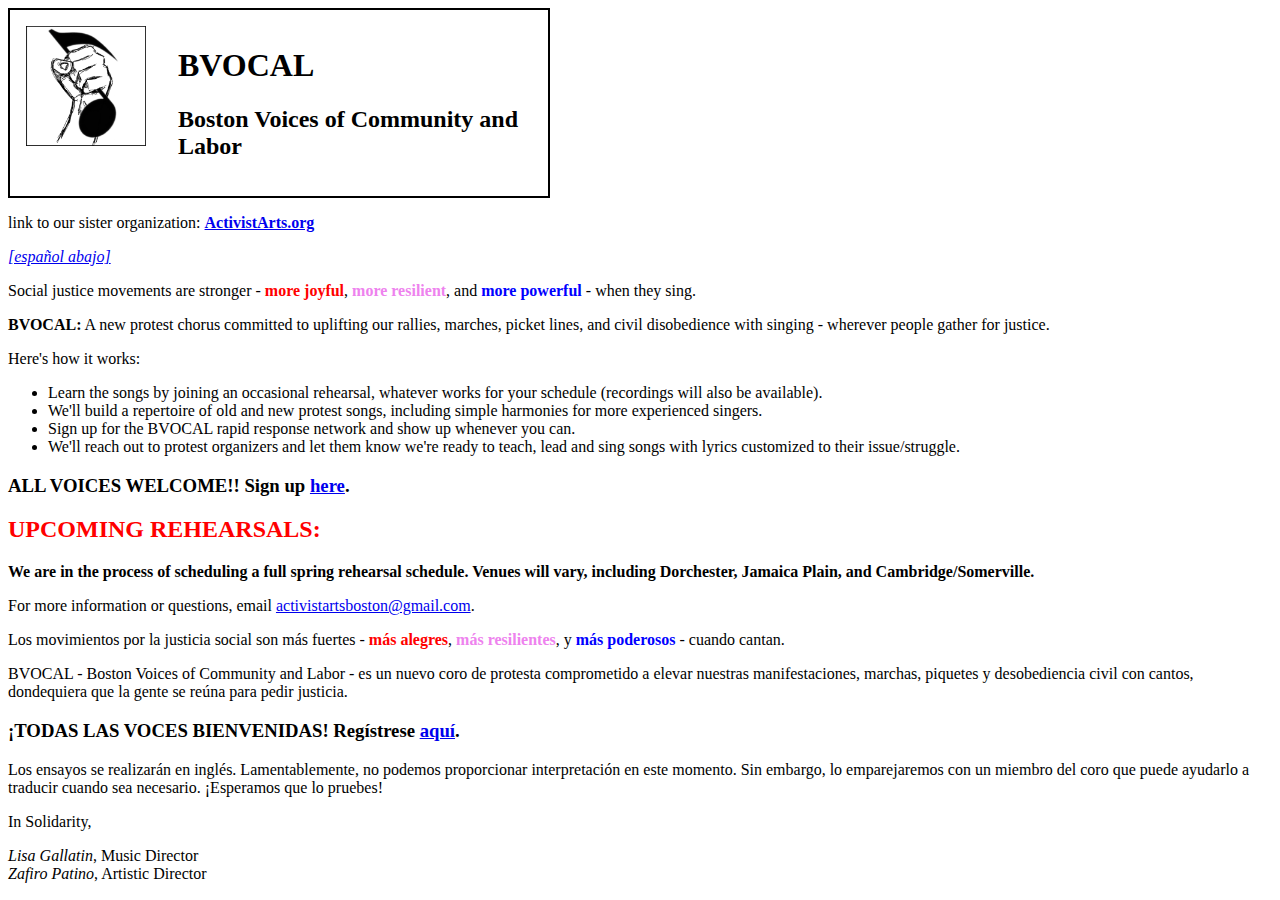
<file: index.html>
<!DOCTYPE html>
<html lang="en">
<head>
  <meta charset="UTF-8">
  <meta name="viewport" content="width=device-width, initial-scale=1.0">
  <meta name="description" content="Boston Voices of Community and Labor">
  <link rel="shortcut icon" type="image/jpg" href="images/bvocal2_ico.png"> 
  <title>BVOCAL</title>

  <style>
    .sig {
      font-family: cursive;
      font-style: italic;
    }
    .joyful {
      font-weight: bold;
      color: red;
    }
    .resilient {
      font-weight: bold;
      color: violet;
    }
    .powerful {
      font-weight: bold;
      color: blue;
    }
    header {
      border:2px black solid; 
      padding: 1rem; 
      width: 40%;
    }
    header img {
      float: left;
      height: 120px;
      margin-right: 2rem;;
    }
    
  </style>
</head>
<body>
  <header>
    <img src="images/bvocal2_sm.png">
    <h1>BVOCAL</h1>
    <h2>Boston Voices of Community and Labor</h2>
  </header>
  
  <p>link to our sister organization: <strong><a href="https://ActivistArts.org">ActivistArts.org</a></strong></p>
  <p><em><a href="#espanol">[español abajo]</a></em></p>
  <section id="english">
    <p>Social justice movements are stronger &dash; <span class="joyful">more joyful</span>, <span class="resilient">more resilient</span>, and <span class="powerful">more powerful</span> &dash; when they sing.</p>

    <div class="logo">
      
      <div>
        <strong>BVOCAL:</strong> A new protest chorus committed to uplifting our rallies, marches, picket lines, and civil disobedience with singing &dash; wherever people gather for justice.
      </div>
      
    </div>

    <p>Here&apos;s how it works:</p>
    <ul>
      <li>Learn the songs by joining an occasional rehearsal, whatever works for your schedule (recordings will also be available).</li>
      <li>We&apos;ll build a repertoire of old and new protest songs, including simple harmonies for more experienced singers.</li>
      <li>Sign up for the BVOCAL rapid response network and show up whenever you can.</li>
      <li>We&apos;ll reach out to protest organizers and let them know we&apos;re ready to teach, lead and sing songs with lyrics customized to their issue/struggle.</li>

    </ul>
    
    <h3>ALL VOICES WELCOME!! Sign up <a target="_blank" rel="noopener" href="https://docs.google.com/forms/d/e/1FAIpQLSc8-saJuTXmFAJWN4TSMVpcHQERhRJ7r67KVJfbC2fk6HdloA/viewform?usp=header">here</a>.</h3>

    <h2 style="color: red; font-weight: bold;">UPCOMING REHEARSALS:</h2>

    <p><strong>We are in the process of scheduling a full spring rehearsal schedule. Venues will vary, including Dorchester, Jamaica Plain, and Cambridge/Somerville.</strong></p>

    <p>For more information or questions, email <a href="mailto:activistartsboston@gmail.com">activistartsboston@gmail.com</a>.</p>
  </section>
  <section id="espanol">

    <p>Los movimientos por la justicia social son más fuertes &dash; <span class="joyful">más alegres</span>, <span class="resilient">más resilientes</span>, y <span class="powerful">más poderosos</span> &dash; cuando cantan.</p>


    <p>BVOCAL &dash; Boston Voices of Community and Labor &dash; es un nuevo coro de protesta comprometido a elevar nuestras manifestaciones, marchas, piquetes y desobediencia civil con cantos, dondequiera que la gente se reúna para pedir justicia.</p>

    <h3>¡TODAS LAS VOCES BIENVENIDAS! Regístrese <a target="_blank" rel="noopener" href="https://docs.google.com/forms/d/e/1FAIpQLSc8-saJuTXmFAJWN4TSMVpcHQERhRJ7r67KVJfbC2fk6HdloA/viewform?usp=header">aquí</a>.</h3>

    <p>Los ensayos se realizarán en inglés. Lamentablemente, no podemos proporcionar interpretación en este momento. Sin embargo, lo emparejaremos con un miembro del coro que puede ayudarlo a traducir cuando sea necesario. ¡Esperamos que lo pruebes!</p>

  </section>


  <p>In Solidarity,</p>

  <p>
    <span class="sig">Lisa Gallatin</span>, Music Director
    <br>
    <span class="sig">Zafiro Patino</span>, Artistic Director
  </p>


</body>
</html>
</file>
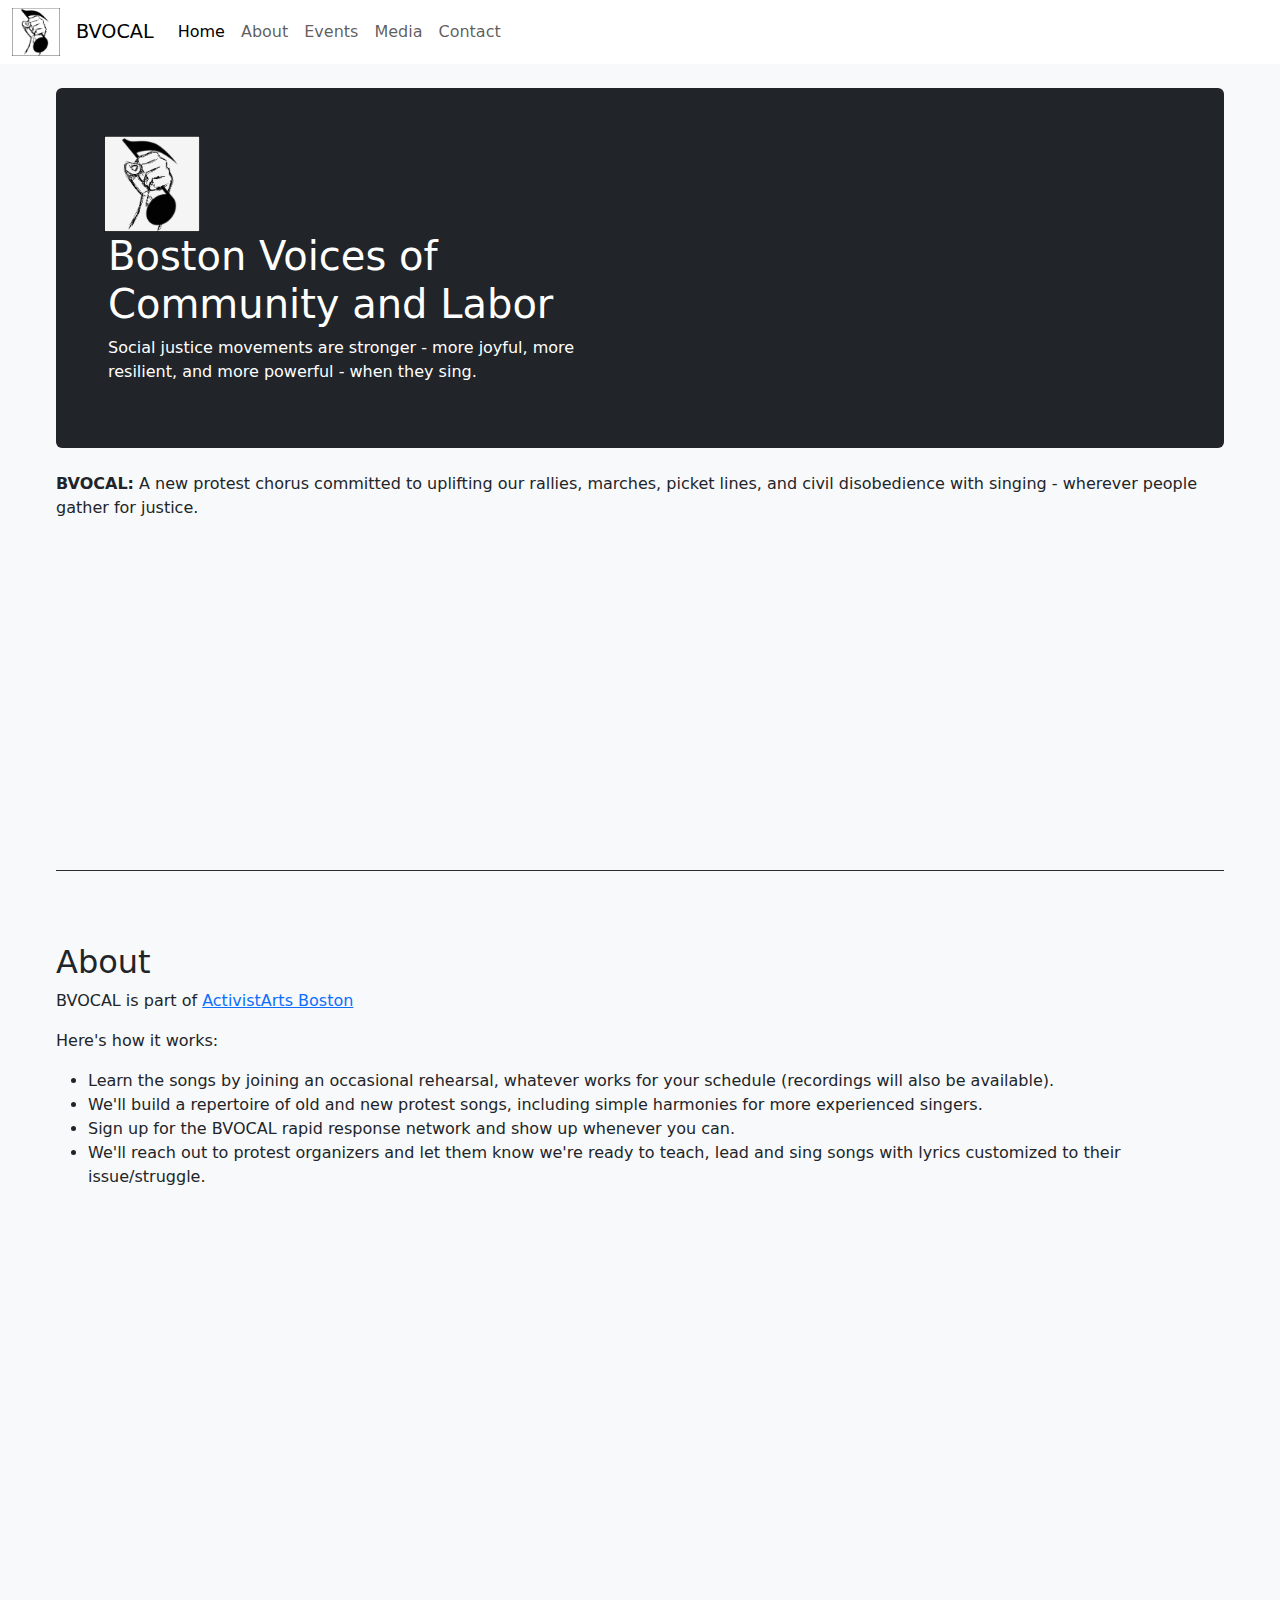
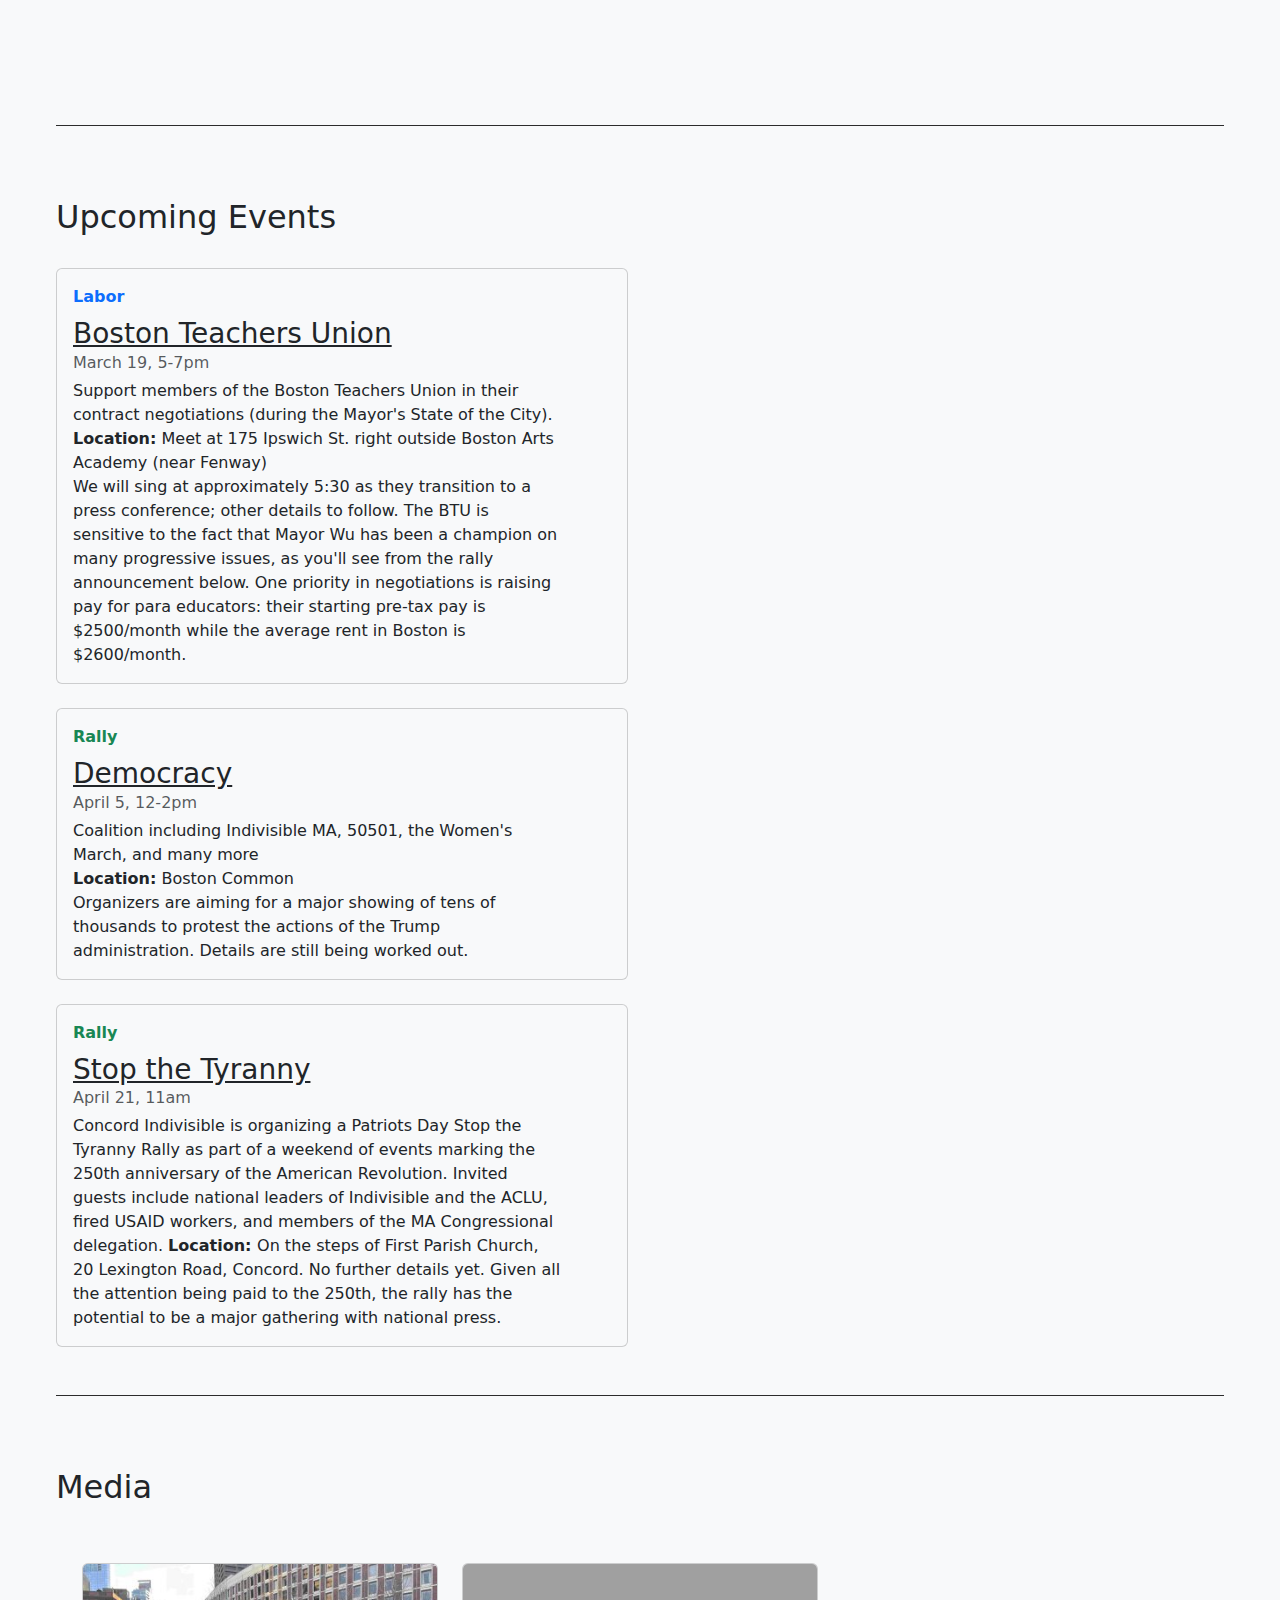
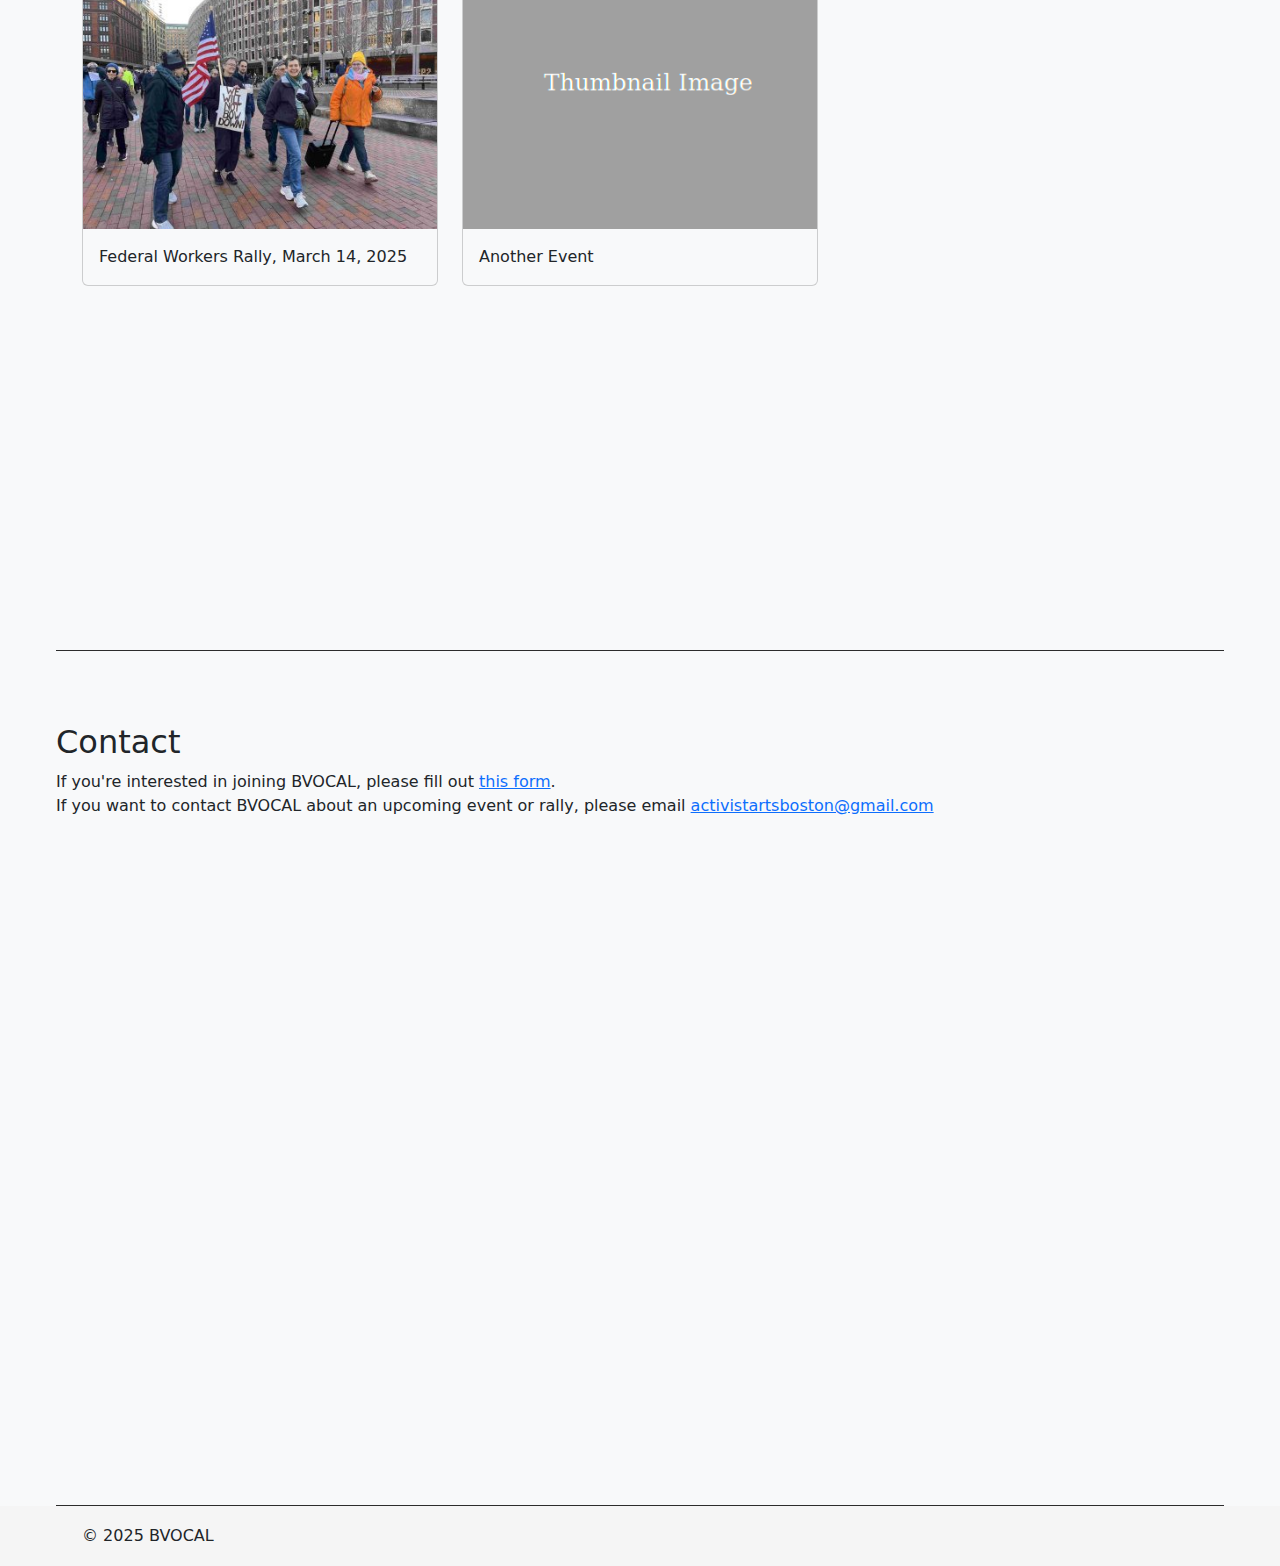
<file: dev1.html>
<!DOCTYPE html>
<html lang="en">
<head>
  <meta charset="UTF-8">
  <meta name="viewport" content="width=device-width, initial-scale=1.0">
  <link href="https://cdn.jsdelivr.net/npm/bootstrap@5.3.3/dist/css/bootstrap.min.css" rel="stylesheet" integrity="sha384-QWTKZyjpPEjISv5WaRU9OFeRpok6YctnYmDr5pNlyT2bRjXh0JMhjY6hW+ALEwIH" crossorigin="anonymous">
  <link rel="stylesheet" href="dev1.css">
  <meta name="description" content="Boston Voices of Community and Labor">
  <link rel="shortcut icon" type="image/jpg" href="images/bvocal2_ico.png"> 
  <title>BVOCAL</title>
</head>
<body data-bs-spy="scroll" data-bs-target="#navbar" tabindex="0">
  <header>
    <nav class="navbar navbar-expand-md bg-body fixed-top">
      <div class="container-fluid">
        <a href="#scrollspyHome">
          <img class="logo" alt="Logo" src="images/bvocal2_lg.png">
        </a>
        <span class="navbar-brand mb-0 h1">BVOCAL</span>
        <button class="navbar-toggler" type="button" data-bs-toggle="collapse" data-bs-target="#navbar" aria-controls="navbar" aria-expanded="false" aria-label="Toggle navigation">
          <span class="navbar-toggler-icon"></span>
        </button>
        <div class="collapse navbar-collapse" id="navbar">
          <ul class="navbar-nav">
            <li class="nav-item">
              <a class="nav-link active" aria-current="page" href="#scrollspyHome">Home</a>
            </li>
            <li class="nav-item">
              <a class="nav-link" href="#scrollspyAbout">About</a>
            </li>
            <li class="nav-item">
              <a class="nav-link" href="#scrollspyEvents">Events</a>
            </li>
            <li class="nav-item">
              <a class="nav-link" href="#scrollspyMedia">Media</a>
            </li>
            <li class="nav-item">
              <a class="nav-link" href="#scrollspyContact">Contact</a>
            </li>
          </ul>
        </div>
      </div>
    </nav>
  </header>
  <main class="inner cover">
    <section id="scrollspyHome">
      <div class="jumbotron p-3 p-md-5 text-white rounded bg-dark container-fluid">
        <img class="col-md-6 banner-logo" src="images/bvocal2_lg.png" alt="Logo">
        <div class="col-md-6 px-1">
          <div class="h1">Boston Voices of Community and Labor</div>
          <p>Social justice movements are stronger &dash; more joyful, more resilient, 
            and more powerful &dash; when they sing.</p>
        </div>
        
      </div>
      
      <div class="mt-4">
        <strong>BVOCAL:</strong> A new protest chorus committed to uplifting our rallies, marches, picket lines, and civil disobedience with singing &dash; wherever people gather for justice.

      </div>
      

    </section>
    <section id="scrollspyAbout">
      <h2>About</h2>
      <p>BVOCAL is part of <a href="https://ActivistArts.org">ActivistArts Boston</a></p>
  
      <p>Here&apos;s how it works:</p>
      <ul>
        <li>Learn the songs by joining an occasional rehearsal, whatever works for your schedule (recordings will also be available).</li>
        <li>We&apos;ll build a repertoire of old and new protest songs, including simple harmonies for more experienced singers.</li>
        <li>Sign up for the BVOCAL rapid response network and show up whenever you can.</li>
        <li>We&apos;ll reach out to protest organizers and let them know we&apos;re ready to teach, lead and sing songs with lyrics customized to their issue/struggle.</li>
      </ul>
      
    </section>
    <section id="scrollspyEvents">
      <h2>Upcoming Events</h2>
      <br>
      <div class="row mb-2">
        <div class="col-md-6">
          <div class="card flex-md-row mb-4 box-shadow h-md-250">
            <div class="card-body d-flex flex-column align-items-start">
              <strong class="d-inline-block mb-2 text-primary">Labor</strong>
              <h3 class="mb-0">
                <a class="text-dark" href="#">Boston Teachers Union</a>
              </h3>
              <div class="mb-1 text-muted">March 19, 5-7pm</div>
              <p class="card-text mb-auto">
                Support members of the Boston Teachers Union in their contract negotiations (during the Mayor's State of the City).<br>
                <strong>Location:</strong> Meet at 175 Ipswich St. right outside Boston Arts Academy (near Fenway)
                <br>
                We will sing at approximately 5:30 as they transition to a press conference; other details to follow.
                The BTU is sensitive to the fact that Mayor Wu has been a champion on many progressive issues, as you'll see from the rally announcement below. 
                One priority in negotiations is raising pay for para educators: their starting pre-tax pay is $2500/month while the average rent in Boston is $2600/month.
              </p>
            </div>
            <img class="card-img-right flex-auto d-none d-md-block" src="images/placeholder.png" width="250" alt="Card image cap">
          </div>

          <div class="card flex-md-row mb-4 box-shadow h-md-250">
            <div class="card-body d-flex flex-column align-items-start">
              <strong class="d-inline-block mb-2 text-success">Rally</strong>
              <h3 class="mb-0">
                <a class="text-dark" href="https://docs.google.com/forms/d/e/1FAIpQLSfpQnl6HsuJL6o_4sVEYnQGxE2GyTU9asHzwuyiwd07wrt2CA/viewform" title="Sign Up to Show Up">Democracy</a>
              </h3>
              <div class="mb-1 text-muted">April 5, 12-2pm</div>
              <p class="card-text mb-auto">
                Coalition including Indivisible MA, 50501, the Women's March, and many more<br>
                <strong>Location:</strong> Boston Common<br>
                Organizers are aiming for a major showing of tens of thousands to protest the actions of the Trump administration. Details are still being worked out.<br>
              </p>
            </div>
            <img class="card-img-right flex-auto d-none d-md-block" src="images/placeholder.png" width="250" alt="Card image cap">
          </div>

          <div class="card flex-md-row mb-4 box-shadow h-md-250">
            <div class="card-body d-flex flex-column align-items-start">
              <strong class="d-inline-block mb-2 text-success">Rally</strong>
              <h3 class="mb-0">
                <a class="text-dark" title="Sign Up to Show Up" href="https://docs.google.com/forms/d/e/1FAIpQLSf9eTwGHt8lxerXq72Pm0g9qSFUUoGZkpNUFtUwaSL_GUxYdQ/viewform?usp=header">Stop the Tyranny</a>
              </h3>
              <div class="mb-1 text-muted">April 21, 11am</div>
              <p class="card-text mb-auto">Concord Indivisible is organizing a Patriots Day Stop the Tyranny Rally as part of a weekend of events marking the 250th anniversary of the 
                American Revolution. Invited guests include national leaders of Indivisible and the ACLU, fired USAID workers, and members of the MA Congressional delegation. 
                <strong>Location: </strong>On the steps of First Parish Church, 20 Lexington Road, Concord. 
                No further details yet. Given all the attention being paid to the 250th, the rally has the potential to be a major gathering with national press.</p> 
              </div>
              <img class="card-img-right flex-auto d-none d-md-block" src="images/placeholder.png" width="250" alt="Card image cap">
          </div>
        </div>
      </div>
      
    </section>
    <section id="scrollspyMedia">
      <h2>Media</h2>
      <div class="album py-5 bg-light">
        <div class="container">
          <div class="row">
            <div class="col-md-4">
              <div class="card mb-4 box-shadow">
                <a href="media.html#fedwork">
                  <img class="card-img-top thumbnail" src="images/photos/fedwork_th.jpg" alt="Album thumbnail">
                </a>
                <div class="card-body">
                  <p class="card-text">Federal Workers Rally, March 14, 2025</p>
                </div>
              </div>
            </div><!--album-->


            <div class="col-md-4">
              <div class="card mb-4 box-shadow">
                <a href="#">
                  <img class="card-img-top" src="images/thumb_placeholder.png" alt="Album thumbnail">
                </a>
                <div class="card-body">
                  <p class="card-text">Another Event</p>
                </div>
              </div>
            </div><!--album-->

          </div>
        </div>
      </div>
    </section>
    <section id="scrollspyContact">
      <h2>Contact</h2>
      <div>If you're interested in joining BVOCAL, please fill out <a target="_blank" rel="noopener" href="https://docs.google.com/forms/d/e/1FAIpQLSc8-saJuTXmFAJWN4TSMVpcHQERhRJ7r67KVJfbC2fk6HdloA/viewform?usp=header">this form</a>.</div>
      <div>If you want to contact BVOCAL about an upcoming event or rally, please email <a href="mailto:activistartsboston@gmail.com">activistartsboston@gmail.com</a></div>
    </section>
  </main>
  <footer>
    <div class="container">
      <span class="copyright">&copy; 2025 BVOCAL</span>
    </div>
  </footer>
  <script src="https://cdn.jsdelivr.net/npm/bootstrap@5.3.3/dist/js/bootstrap.bundle.min.js" integrity="sha384-YvpcrYf0tY3lHB60NNkmXc5s9fDVZLESaAA55NDzOxhy9GkcIdslK1eN7N6jIeHz" crossorigin="anonymous"></script>
</body>
</html>
</file>
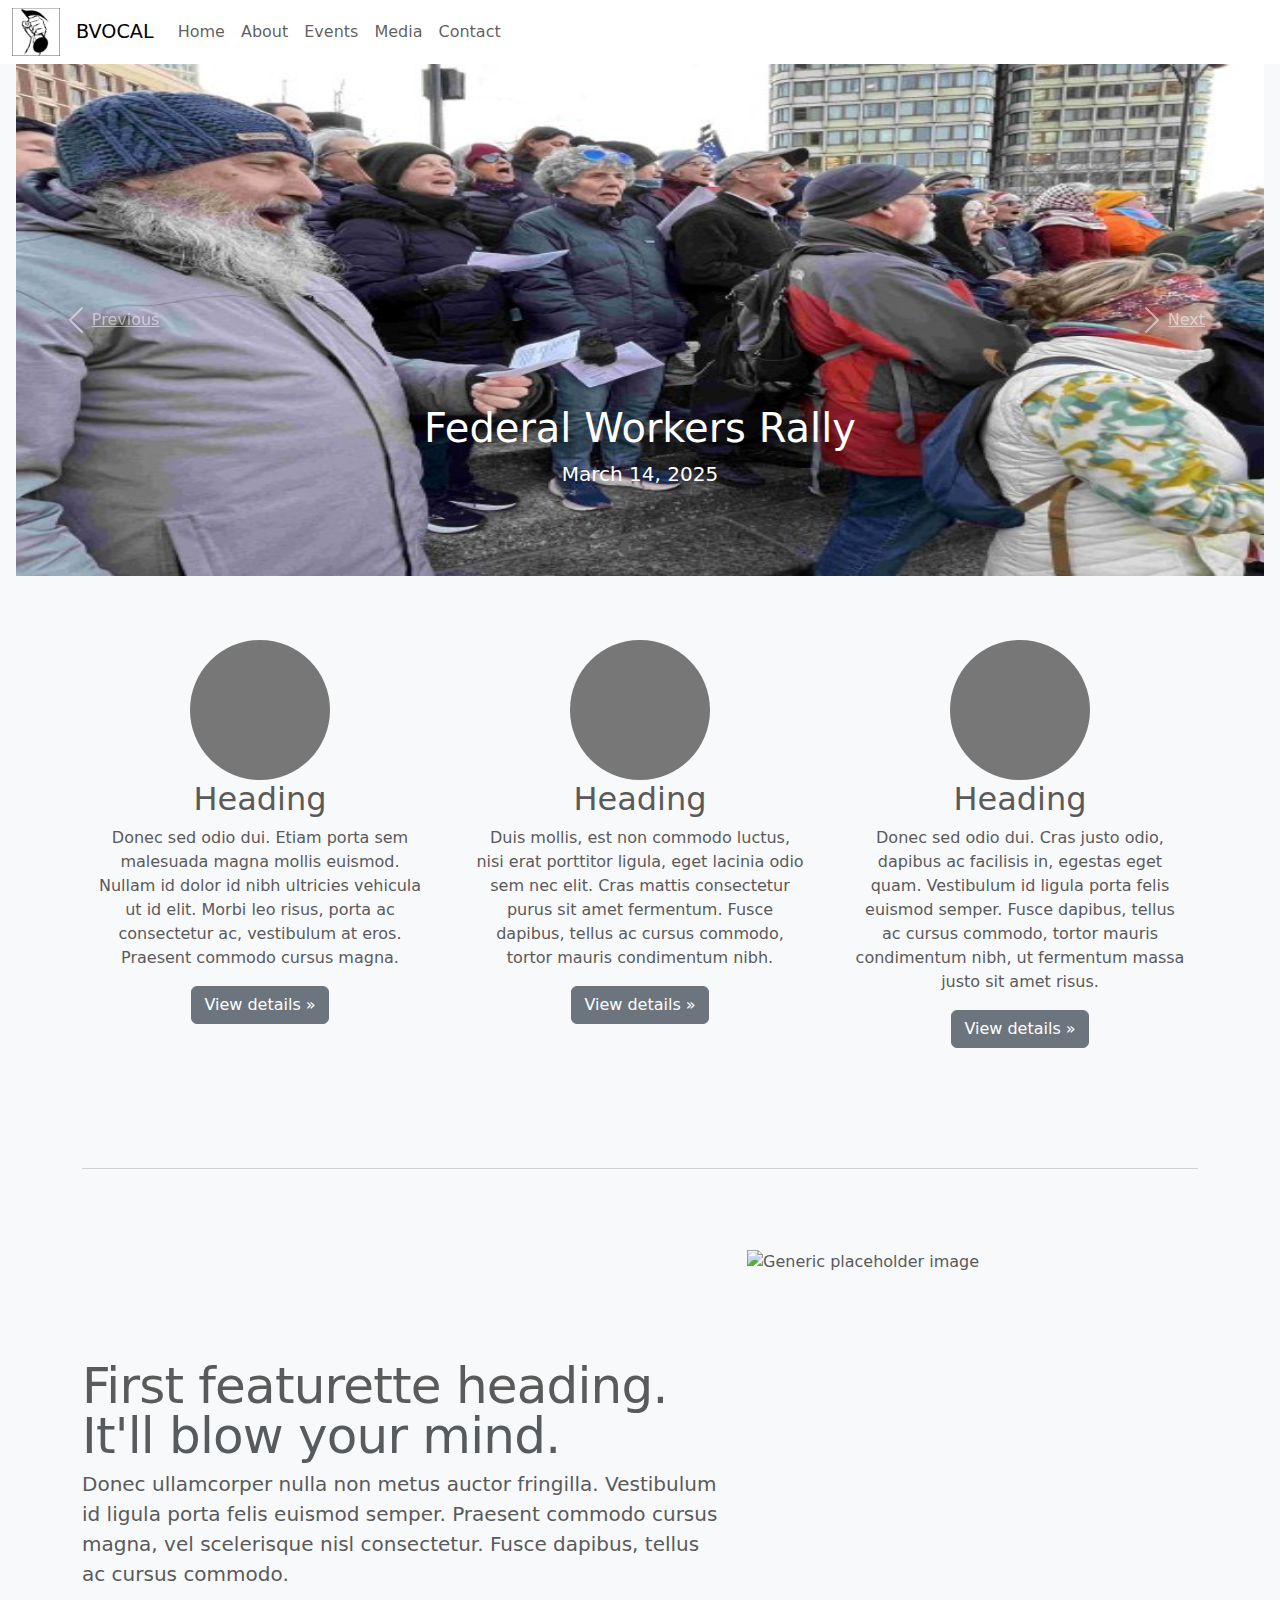
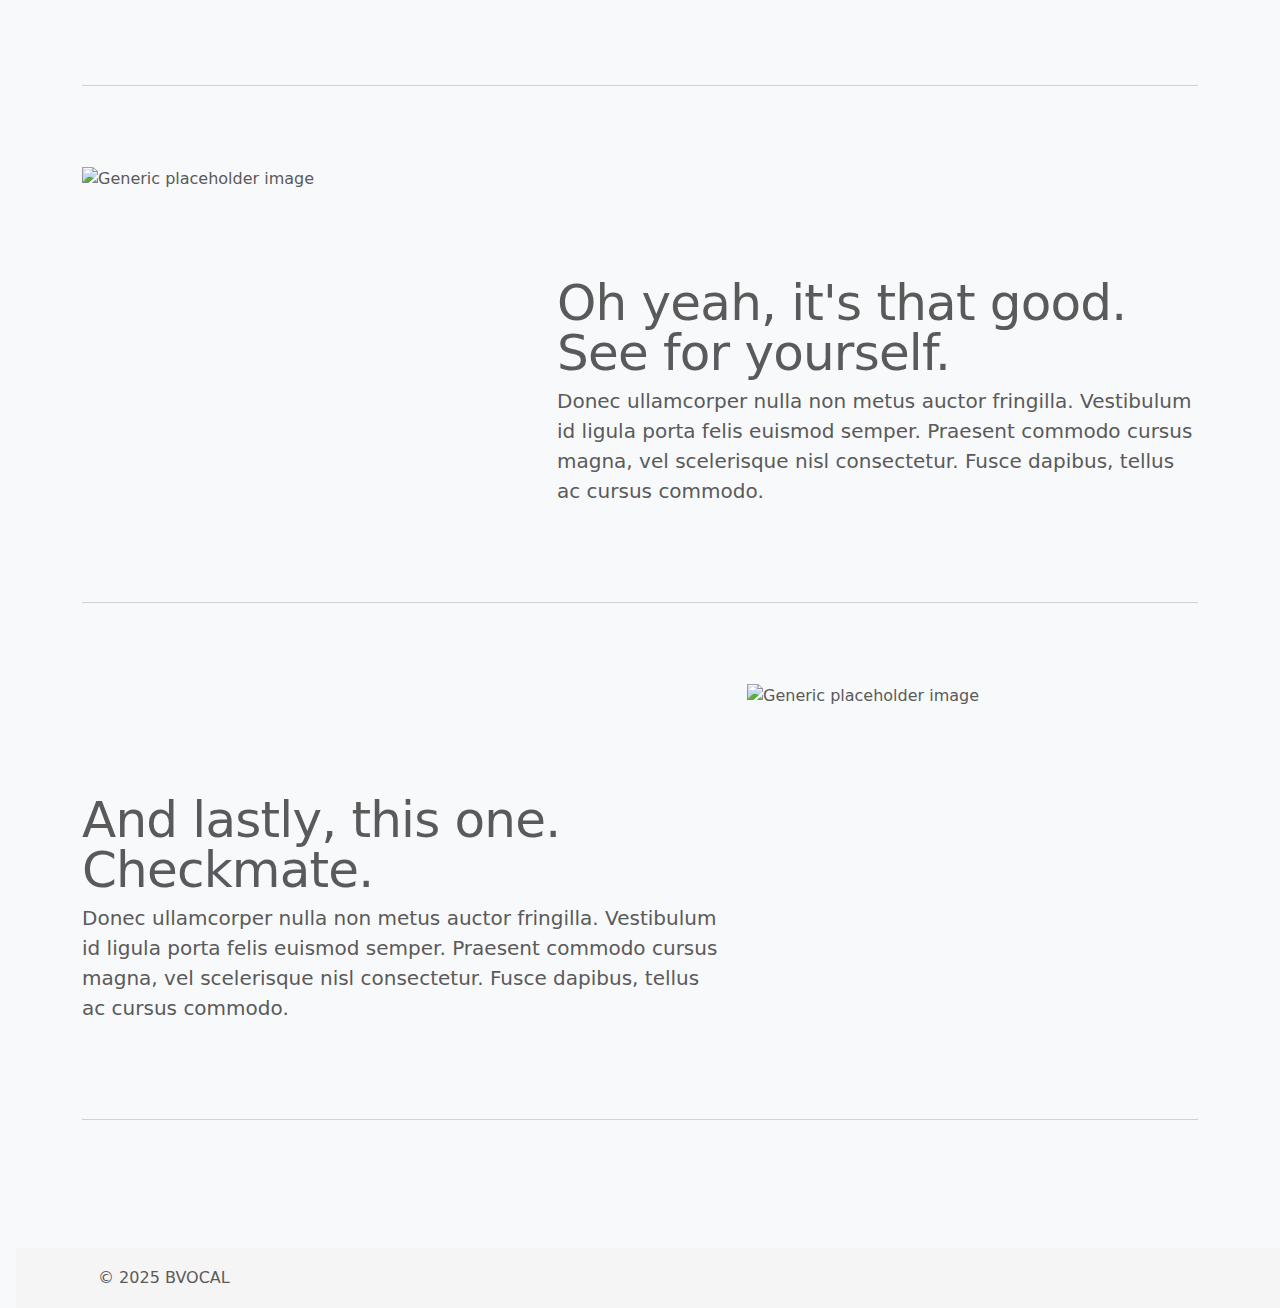
<file: media.html>
<!doctype html>
<html lang="en">
  <head>
    <meta charset="UTF-8">
    <meta name="viewport" content="width=device-width, initial-scale=1.0">
    <link href="https://cdn.jsdelivr.net/npm/bootstrap@5.3.3/dist/css/bootstrap.min.css" rel="stylesheet" integrity="sha384-QWTKZyjpPEjISv5WaRU9OFeRpok6YctnYmDr5pNlyT2bRjXh0JMhjY6hW+ALEwIH" crossorigin="anonymous">
    <link rel="stylesheet" href="dev1.css">
    <link rel="stylesheet" href="media.css">
    <meta name="description" content="Boston Voices of Community and Labor">
    <link rel="shortcut icon" type="image/jpg" href="images/bvocal2_ico.png"> 
    <title>BVOCAL</title>
  </head>
  <body>

    <header>
      <nav class="navbar navbar-expand-md bg-body fixed-top">
        <div class="container-fluid">
          <a href="#scrollspyHome">
            <img class="logo" alt="Logo" src="images/bvocal2_lg.png">
          </a>
          <span class="navbar-brand mb-0 h1">BVOCAL</span>
          <button class="navbar-toggler" type="button" data-bs-toggle="collapse" data-bs-target="#navbar" aria-controls="navbar" aria-expanded="false" aria-label="Toggle navigation">
            <span class="navbar-toggler-icon"></span>
          </button>
          <div class="collapse navbar-collapse" id="navbar">
            <ul class="navbar-nav">
              <li class="nav-item">
                <a class="nav-link" href="dev1.html#scrollspyHome">Home</a>
              </li>
              <li class="nav-item">
                <a class="nav-link" href="dev1.html#scrollspyAbout">About</a>
              </li>
              <li class="nav-item">
                <a class="nav-link" href="dev1.html#scrollspyEvents">Events</a>
              </li>
              <li class="nav-item">
                <a class="nav-link" href="dev1.html#scrollspyMedia">Media</a>
              </li>
              <li class="nav-item">
                <a class="nav-link" href="dev1.html#scrollspyContact">Contact</a>
              </li>
            </ul>
          </div>
        </div>
      </nav>
    </header>

    <main role="main">

      <div id="myCarousel" class="carousel slide" data-ride="carousel">
        <ol class="carousel-indicators">
          <li data-target="#myCarousel" data-slide-to="0" class="active"></li>
          <li data-target="#myCarousel" data-slide-to="1"></li>
          <li data-target="#myCarousel" data-slide-to="2"></li>
          <li data-target="#myCarousel" data-slide-to="3"></li>
          <li data-target="#myCarousel" data-slide-to="4"></li>
          <li data-target="#myCarousel" data-slide-to="5"></li>
          <li data-target="#myCarousel" data-slide-to="6"></li>
        </ol>
        <div class="carousel-inner">
          <div class="carousel-item active">
            <img class="first-slide" width="" src="images/photos/fedwork_031425_01.jpg" alt="First slide">
            <div class="container">
              <div class="carousel-caption text-left">
                <h1>Federal Workers Rally</h1>
                <p>March 14, 2025</p>
              </div>
            </div>
          </div>
          <div class="carousel-item">
            <img class="second-slide" src="images/photos/fedwork_031425_02.jpg" alt="Second slide">
            <div class="container">
              <div class="carousel-caption">
                <h1>Federal Workers Rally</h1>
                <p>March 14, 2025</p>
              </div>
            </div>
          </div>
          <div class="carousel-item">
            <img class="third-slide" src="images/photos/fedwork_031425_03.jpg" alt="Third slide">
            <div class="container">
              <div class="carousel-caption text-right">
                <h1>Federal Workers Rally</h1>
                <p>March 14, 2025</p>
              </div>
            </div>
          </div>
        </div>
        <a class="carousel-control-prev" href="#myCarousel" role="button" data-slide="prev">
          <span class="carousel-control-prev-icon" aria-hidden="true"></span>
          <span class="sr-only">Previous</span>
        </a>
        <a class="carousel-control-next" href="#myCarousel" role="button" data-slide="next">
          <span class="carousel-control-next-icon" aria-hidden="true"></span>
          <span class="sr-only">Next</span>
        </a>
      </div>


      <!-- Marketing messaging and featurettes
      ================================================== -->
      <!-- Wrap the rest of the page in another container to center all the content. -->

      <div class="container marketing">

        <!-- Three columns of text below the carousel -->
        <div class="row">
          <div class="col-lg-4">
            <img class="rounded-circle" src="[data-uri]" alt="Generic placeholder image" width="140" height="140">
            <h2>Heading</h2>
            <p>Donec sed odio dui. Etiam porta sem malesuada magna mollis euismod. Nullam id dolor id nibh ultricies vehicula ut id elit. Morbi leo risus, porta ac consectetur ac, vestibulum at eros. Praesent commodo cursus magna.</p>
            <p><a class="btn btn-secondary" href="#" role="button">View details &raquo;</a></p>
          </div><!-- /.col-lg-4 -->
          <div class="col-lg-4">
            <img class="rounded-circle" src="[data-uri]" alt="Generic placeholder image" width="140" height="140">
            <h2>Heading</h2>
            <p>Duis mollis, est non commodo luctus, nisi erat porttitor ligula, eget lacinia odio sem nec elit. Cras mattis consectetur purus sit amet fermentum. Fusce dapibus, tellus ac cursus commodo, tortor mauris condimentum nibh.</p>
            <p><a class="btn btn-secondary" href="#" role="button">View details &raquo;</a></p>
          </div><!-- /.col-lg-4 -->
          <div class="col-lg-4">
            <img class="rounded-circle" src="[data-uri]" alt="Generic placeholder image" width="140" height="140">
            <h2>Heading</h2>
            <p>Donec sed odio dui. Cras justo odio, dapibus ac facilisis in, egestas eget quam. Vestibulum id ligula porta felis euismod semper. Fusce dapibus, tellus ac cursus commodo, tortor mauris condimentum nibh, ut fermentum massa justo sit amet risus.</p>
            <p><a class="btn btn-secondary" href="#" role="button">View details &raquo;</a></p>
          </div><!-- /.col-lg-4 -->
        </div><!-- /.row -->


        <!-- START THE FEATURETTES -->

        <hr class="featurette-divider">

        <div class="row featurette">
          <div class="col-md-7">
            <h2 class="featurette-heading">First featurette heading. <span class="text-muted">It'll blow your mind.</span></h2>
            <p class="lead">Donec ullamcorper nulla non metus auctor fringilla. Vestibulum id ligula porta felis euismod semper. Praesent commodo cursus magna, vel scelerisque nisl consectetur. Fusce dapibus, tellus ac cursus commodo.</p>
          </div>
          <div class="col-md-5">
            <img class="featurette-image img-fluid mx-auto" data-src="holder.js/500x500/auto" alt="Generic placeholder image">
          </div>
        </div>

        <hr class="featurette-divider">

        <div class="row featurette">
          <div class="col-md-7 order-md-2">
            <h2 class="featurette-heading">Oh yeah, it's that good. <span class="text-muted">See for yourself.</span></h2>
            <p class="lead">Donec ullamcorper nulla non metus auctor fringilla. Vestibulum id ligula porta felis euismod semper. Praesent commodo cursus magna, vel scelerisque nisl consectetur. Fusce dapibus, tellus ac cursus commodo.</p>
          </div>
          <div class="col-md-5 order-md-1">
            <img class="featurette-image img-fluid mx-auto" data-src="holder.js/500x500/auto" alt="Generic placeholder image">
          </div>
        </div>

        <hr class="featurette-divider">

        <div class="row featurette">
          <div class="col-md-7">
            <h2 class="featurette-heading">And lastly, this one. <span class="text-muted">Checkmate.</span></h2>
            <p class="lead">Donec ullamcorper nulla non metus auctor fringilla. Vestibulum id ligula porta felis euismod semper. Praesent commodo cursus magna, vel scelerisque nisl consectetur. Fusce dapibus, tellus ac cursus commodo.</p>
          </div>
          <div class="col-md-5">
            <img class="featurette-image img-fluid mx-auto" data-src="holder.js/500x500/auto" alt="Generic placeholder image">
          </div>
        </div>

        <hr class="featurette-divider">

        <!-- /END THE FEATURETTES -->

      </div><!-- /.container -->


      <!-- FOOTER -->
      <footer>
        <div class="container">
          <span class="copyright">&copy; 2025 BVOCAL</span>
        </div>
      </footer>
      <script src="https://cdn.jsdelivr.net/npm/bootstrap@5.3.3/dist/js/bootstrap.bundle.min.js" integrity="sha384-YvpcrYf0tY3lHB60NNkmXc5s9fDVZLESaAA55NDzOxhy9GkcIdslK1eN7N6jIeHz" crossorigin="anonymous"></script>
  </body>
</html>
</file>
<file: dev1.css>
/*
 * Custom CSS
 */

 :root {
  --bs-body-bg: var(--bs-gray-100);
  --bs-primary: var(--bs-teal);
  --bs-secondary: var(--bs-pink);

 }

 /* Sticky footer styles
-------------------------------------------------- */
html {
  position: relative;
  min-height: 100%;
}
body {
  margin-bottom: 60px; /* Margin bottom by footer height */
}
footer {
  position: absolute;
  bottom: 0;
  width: 100%;
  height: 60px; /* Set the fixed height of the footer here */
  line-height: 60px; /* Vertically center the text there */
  background-color: #f5f5f5;
}

/*
 * Cover
 */
 .cover {
  padding: 0 1.5rem;
}
.cover .btn-lg {
  padding: .75rem 1.25rem;
  font-weight: 700;
}


 header {
  margin: 1rem;
 }

 header .logo {
  height: 3rem;
  margin-right: 1rem;
 }
 header .navbar-brand {
  font-size: larger;
 }

 main {
  margin: 1rem;
 }

 section {
  margin: 0 1rem;
  padding-top: 8vh;
  padding-bottom: 1rem;
  border-bottom: thin gray outset;
  min-height: 95vh;
 }

 
.img-placeholder {
  text-align: center;
  font-style: italic;
  font-variant: small-caps;
  background-color: #898989;
}
.img-placeholder img {
  width: 100%;
  /* height: 100%; */
  border: thin outset gray;
}
.img-placeholder img:hover {
  border: thin inset gray;
}

.banner {
  width: 100%;
  height: 400px;
  border: thin solid darkcyan;
}
.banner .img-placeholder {
  padding-top: 10%;
  background-image: 
    linear-gradient(rgba(39, 223, 245, 0.4), rgba(255, 255, 255, 0.88));
  background-color: white;
}
.banner-logo {
  background-color:#f5f5f5;
  width: 6rem;
}
</file>
<file: media.css>
/* GLOBAL STYLES
-------------------------------------------------- */
/* Padding below the footer and lighter body text */

body {
  padding-top: 3rem;
  padding-bottom: 3rem;
  color: #5a5a5a;
}

/* CUSTOMIZE THE CAROUSEL
-------------------------------------------------- */

/* Carousel base class */
.carousel {
  margin-bottom: 4rem;
}
/* Since positioning the image, we need to help out the caption */
.carousel-caption {
  bottom: 3rem;
  z-index: 10;
}

/* Declare heights because of positioning of img element */
.carousel-item {
  height: 32rem;
  background-color: #777;
}
.carousel-item > img {
  position: absolute;
  top: 0;
  left: 0;
  min-width: 100%;
  height: 32rem;
}


/* MARKETING CONTENT
-------------------------------------------------- */

/* Center align the text within the three columns below the carousel */
.marketing .col-lg-4 {
  margin-bottom: 1.5rem;
  text-align: center;
}
.marketing h2 {
  font-weight: 400;
}
.marketing .col-lg-4 p {
  margin-right: .75rem;
  margin-left: .75rem;
}


/* Featurettes
------------------------- */

.featurette-divider {
  margin: 5rem 0; /* Space out the Bootstrap <hr> more */
}

/* Thin out the marketing headings */
.featurette-heading {
  font-weight: 300;
  line-height: 1;
  letter-spacing: -.05rem;
}


/* RESPONSIVE CSS
-------------------------------------------------- */

@media (min-width: 40em) {
  /* Bump up size of carousel content */
  .carousel-caption p {
    margin-bottom: 1.25rem;
    font-size: 1.25rem;
    line-height: 1.4;
  }

  .featurette-heading {
    font-size: 50px;
  }
}

@media (min-width: 62em) {
  .featurette-heading {
    margin-top: 7rem;
  }
}
</file>
